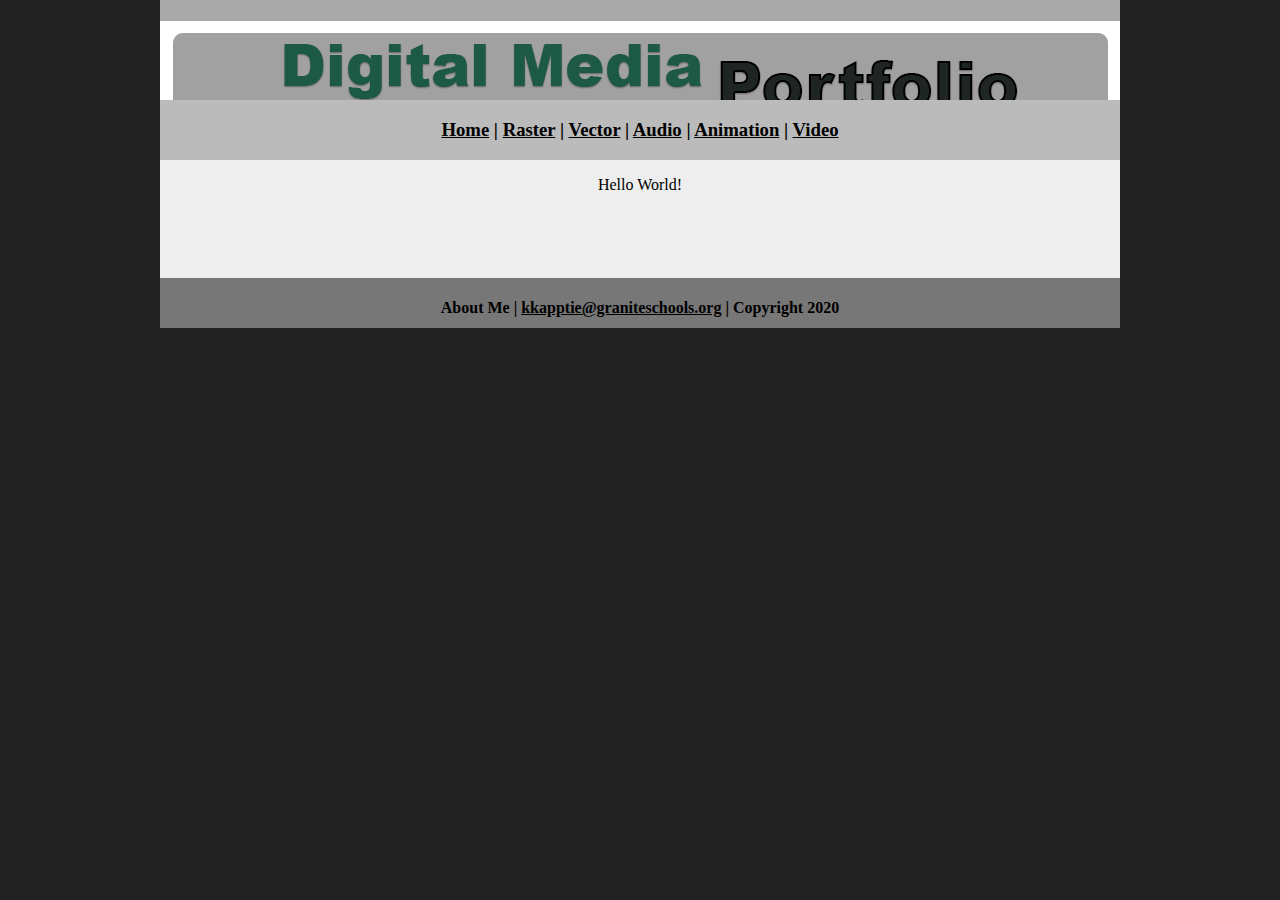
<file: index.html>
<!DOCTYPE html>
<html class="homePage">
<head>
	<!-- This is a comment! Text here will be ignored by the browser. -->
	<meta charset="UTF-8">
	<title>My Portfolio</title>
	<link href="myCSS.css" rel="stylesheet" type="text/css">
</head>
<body>
<div class="container">
  <div class="header">
  	<h1><img src="images/HomePageHeader.png" width="960" height="100" alt=""/></h1>
  </div>
  <div class="nav">
    <h3><a href="index.html">Home</a> | <a href="raster.html">Raster</a> | <a href="vector.html">Vector</a> | <a href="audio.html">Audio</a> | <a href="animation.html">Animation</a> | <a href="video.html">Video</a></h3>
  </div>
  <div class="content">
    <p>Hello World!</p>
    <p>&nbsp;</p>
    <p>&nbsp;</p>
  </div>
  <div class="footer">
    <h4>About Me | <a href="mailto:">kkapptie@graniteschools.org</a> | Copyright 2020</h4>
  </div>
</div>
</body>
</html>
</file>
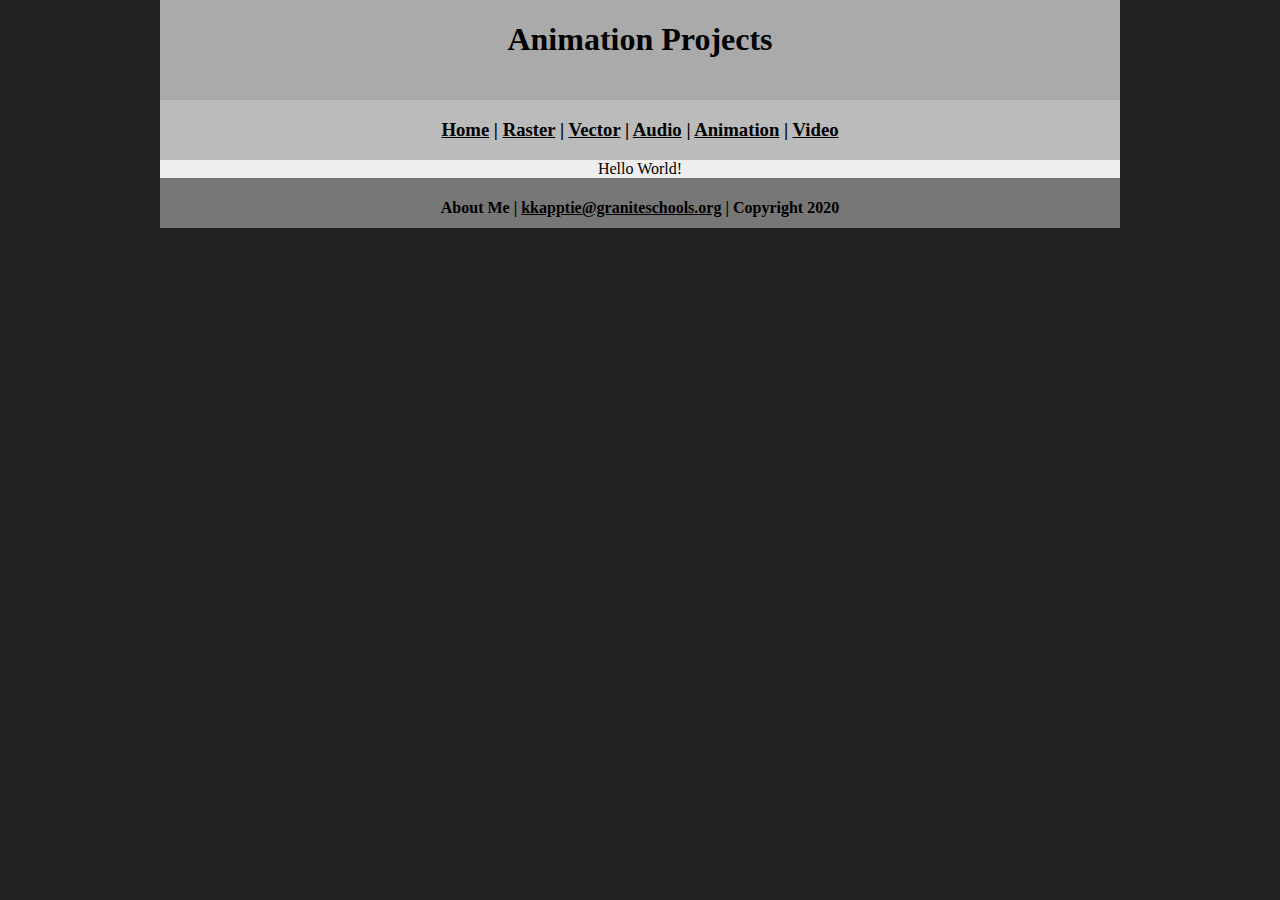
<file: animation.html>
<!DOCTYPE html>
<html class="homePage">
<head>
	<!-- This is a comment! Text here will be ignored by the browser. -->
	<meta charset="UTF-8">
	<title>My Portfolio</title>
	<link href="myCSS.css" rel="stylesheet" type="text/css">
</head>
<body>
<div class="container">
  <div class="header">
  	<h1>Animation Projects</h1>
  </div>
  <div class="nav">
    <h3><a href="index.html">Home</a> | <a href="raster.html">Raster</a> | <a href="vector.html">Vector</a> | <a href="audio.html">Audio</a> | <a href="animation.html">Animation</a> | <a href="video.html">Video</a></h3>
  </div>
  <div class="content">Hello World!</div>
  <div class="footer">
    <h4>About Me | <a href="mailto:">kkapptie@graniteschools.org</a> | Copyright 2020</h4>
  </div>
</div>
</body>
</html>
</file>
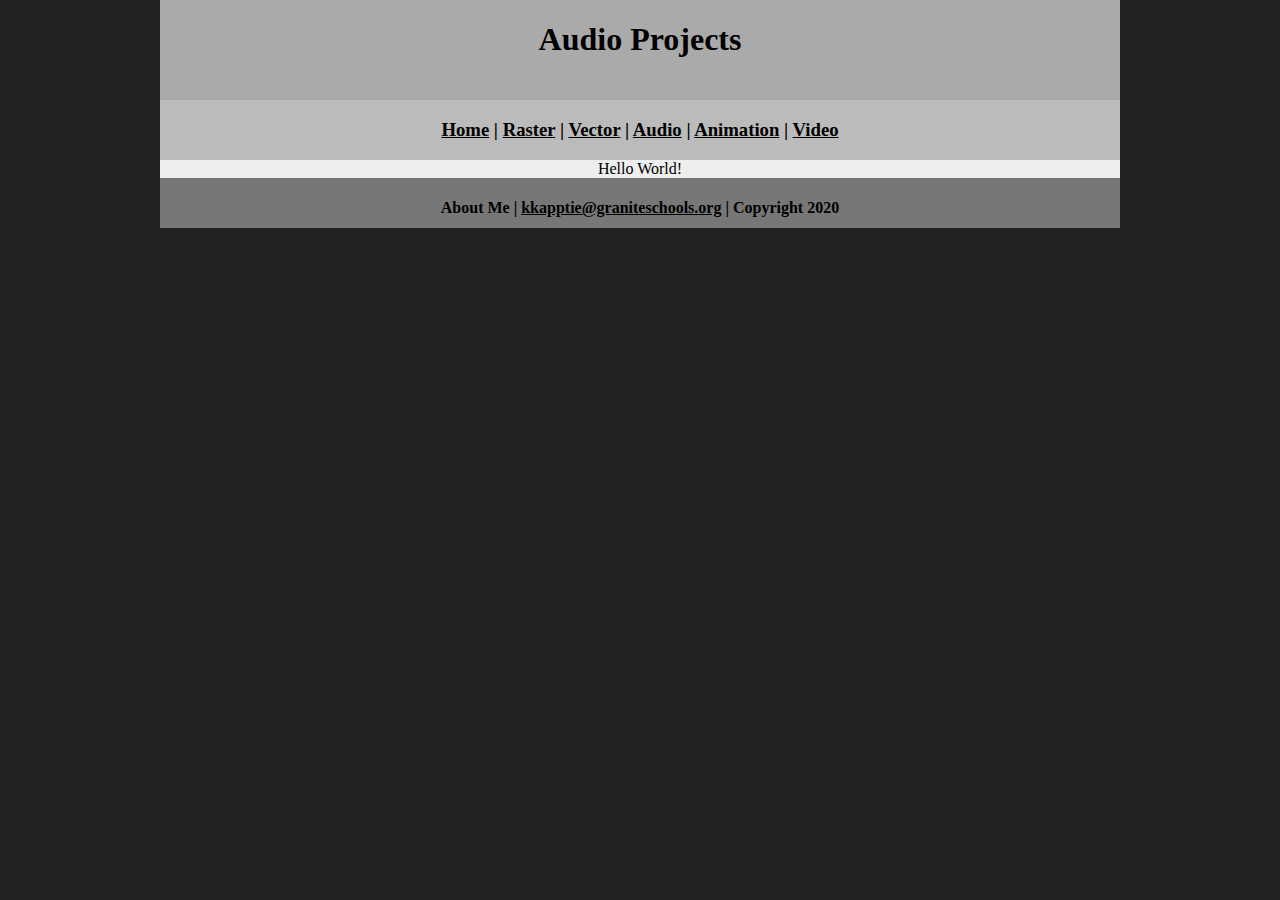
<file: audio.html>
<!DOCTYPE html>
<html class="homePage">
<head>
	<!-- This is a comment! Text here will be ignored by the browser. -->
	<meta charset="UTF-8">
	<title>My Portfolio</title>
	<link href="myCSS.css" rel="stylesheet" type="text/css">
</head>
<body>
<div class="container">
  <div class="header">
  	<h1>Audio Projects</h1>
  </div>
  <div class="nav">
    <h3><a href="index.html">Home</a> | <a href="raster.html">Raster</a> | <a href="vector.html">Vector</a> | <a href="audio.html">Audio</a> | <a href="animation.html">Animation</a> | <a href="video.html">Video</a></h3>
  </div>
  <div class="content">Hello World!</div>
  <div class="footer">
    <h4>About Me | <a href="mailto:">kkapptie@graniteschools.org</a> | Copyright 2020</h4>
  </div>
</div>
</body>
</html>
</file>
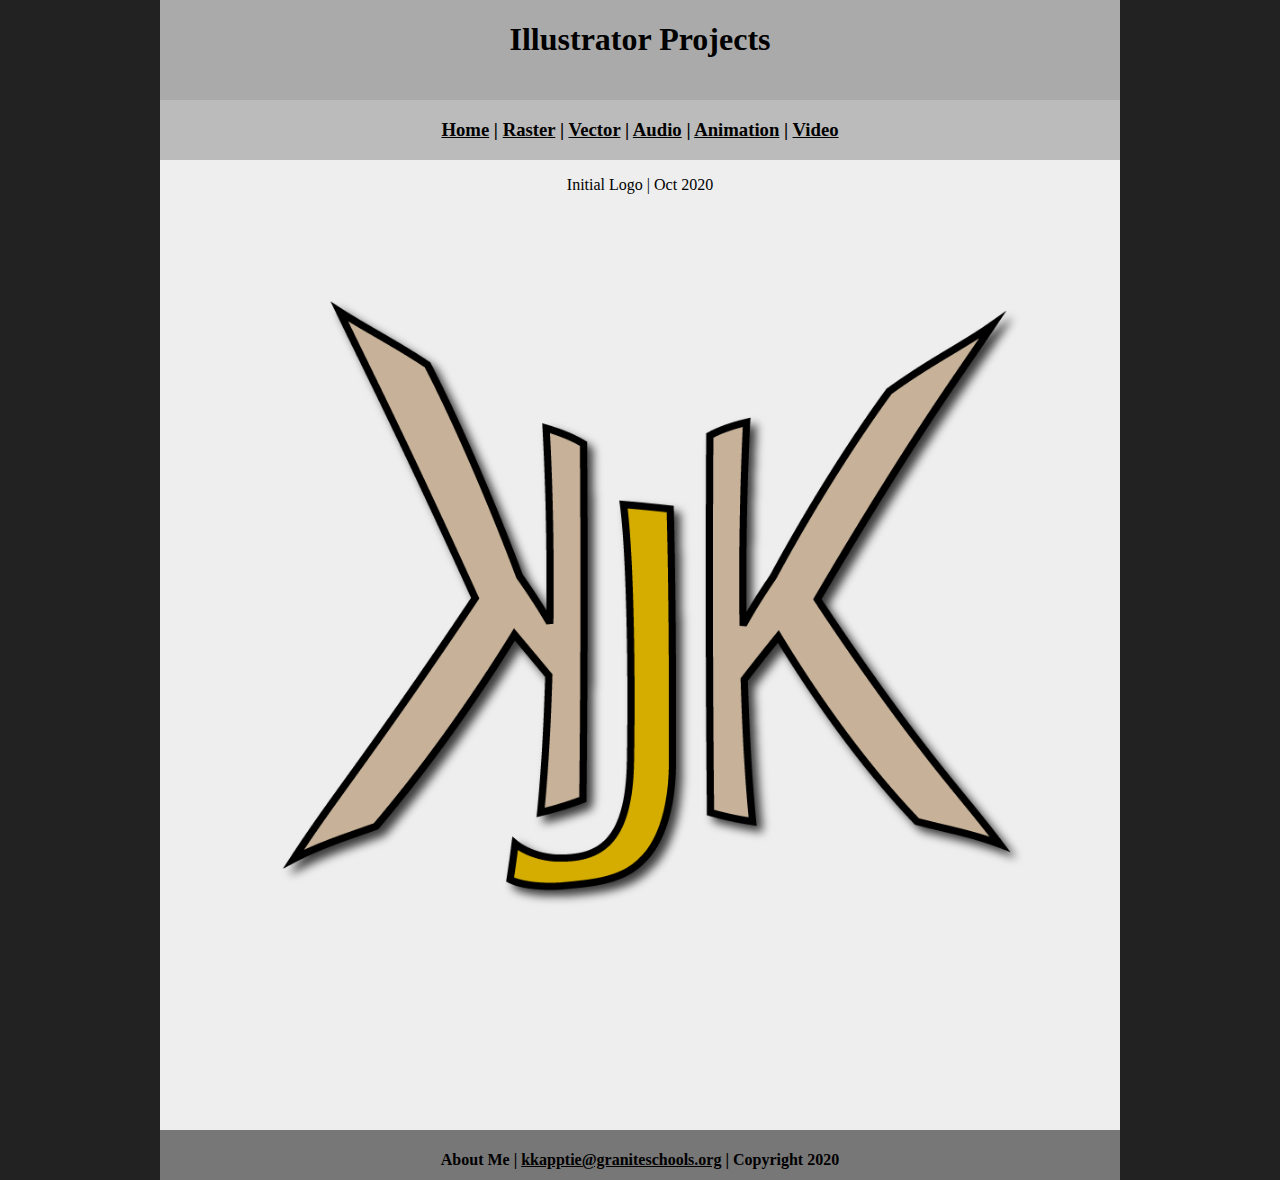
<file: vector.html>
<!DOCTYPE html>
<html class="homePage">
<head>
	<!-- This is a comment! Text here will be ignored by the browser. -->
	<meta charset="UTF-8">
	<title>My Portfolio</title>
	<link href="myCSS.css" rel="stylesheet" type="text/css">
</head>
<body>
<div class="container">
  <div class="header">
  	<h1>Illustrator Projects</h1>
  </div>
  <div class="nav">
    <h3><a href="index.html">Home</a> | <a href="raster.html">Raster</a> | <a href="vector.html">Vector</a> | <a href="audio.html">Audio</a> | <a href="animation.html">Animation</a> | <a href="video.html">Video</a></h3>
  </div>
  <div class="content">
    <p>Initial Logo | Oct 2020</p>
    <p><img src="vector/Initials-01.png" width="900" height="900" alt=""/></p>
  </div>
  <div class="footer">
    <h4>About Me | <a href="mailto:">kkapptie@graniteschools.org</a> | Copyright 2020</h4>
  </div>
</div>
</body>
</html>
</file>
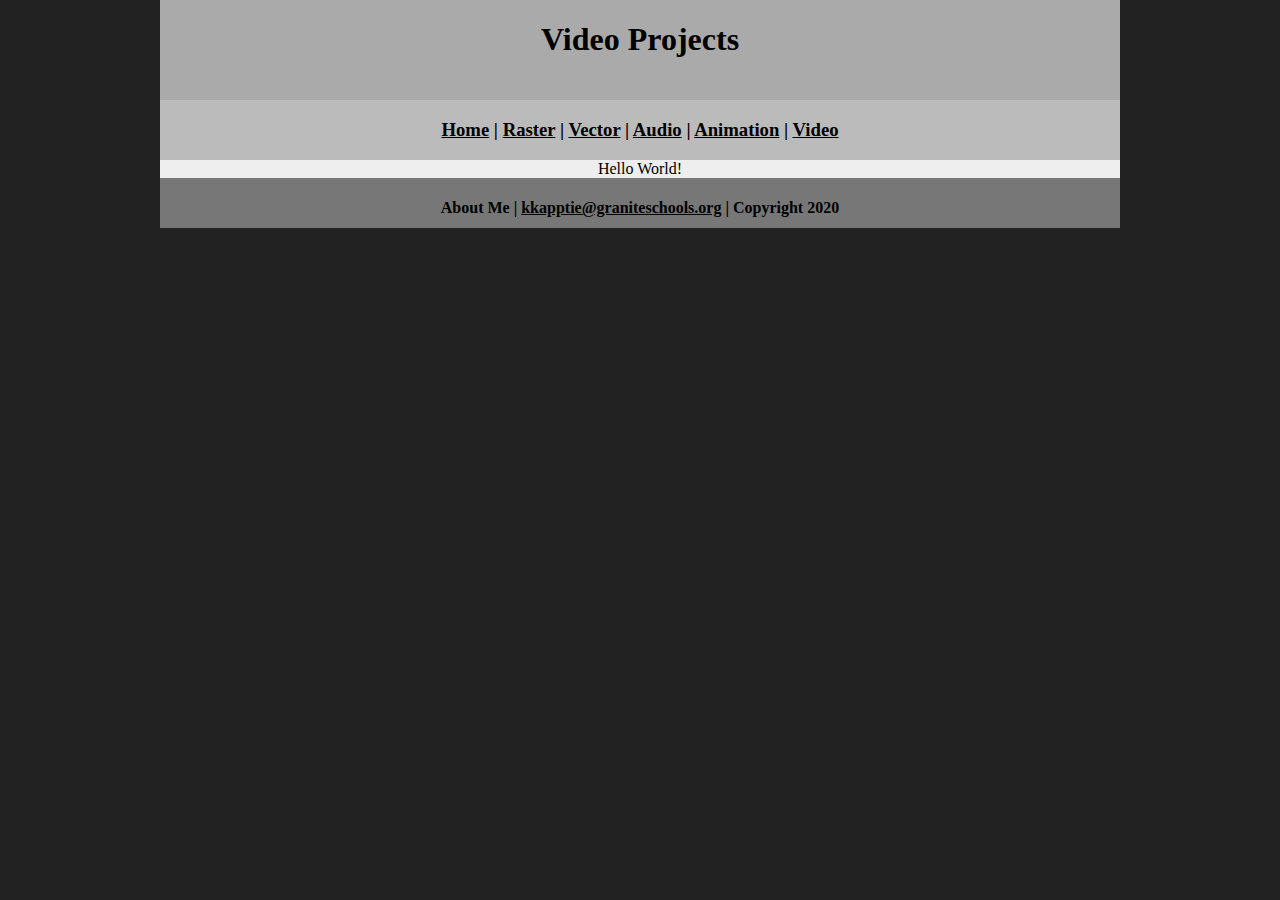
<file: video.html>
<!DOCTYPE html>
<html class="homePage">
<head>
	<!-- This is a comment! Text here will be ignored by the browser. -->
	<meta charset="UTF-8">
	<title>My Portfolio</title>
	<link href="myCSS.css" rel="stylesheet" type="text/css">
</head>
<body>
<div class="container">
  <div class="header">
  	<h1>Video Projects</h1>
  </div>
  <div class="nav">
    <h3><a href="index.html">Home</a> | <a href="raster.html">Raster</a> | <a href="vector.html">Vector</a> | <a href="audio.html">Audio</a> | <a href="animation.html">Animation</a> | <a href="video.html">Video</a></h3>
  </div>
  <div class="content">Hello World!</div>
  <div class="footer">
    <h4>About Me | <a href="mailto:">kkapptie@graniteschools.org</a> | Copyright 2020</h4>
  </div>
</div>
</body>
</html>
</file>
<file: myCSS.css>
@charset "UTF-8";
/* This is a comment! Text here will be ignored by the browser. */
body {
     font: "Gill Sans", "Gill Sans MT", "Myriad Pro", "DejaVu Sans Condensed", Helvetica, Arial, "sans-serif";
     background-color: #FFFFFF;
     margin: 0;
     padding: 0;
     color: #000;
}

a:link {
     color: #000000;
}
a:visited {
     color: #000;
}
a:hover, a:active, a:focus { 
     text-decoration: underline;
}
.homePage {
	background: #222222;
}
.container {
	width: 960px;
	margin: 0 auto;
}
.header {
	background: #AAAAAA;
	text-align: center;
	margin: 0px;
	padding: 0;
	float: left;
	width: 100%;
	height: 100px;
}
.nav {
	background: #BBBBBB;
	margin: 0px;
	padding: 5;
	float: left;
	width: 100%;
	height: 60px;
	text-align: center;
}
.content {
	background: #EEEEEE;
	margin: 0px;
	float: left;
	width: 100%;
	text-align: center;
}
.footer {
	background: #777777;
	margin: 0px;
	float: left;
	width: 100%;
	height: 50px;
	text-align: center;
}
</file>
